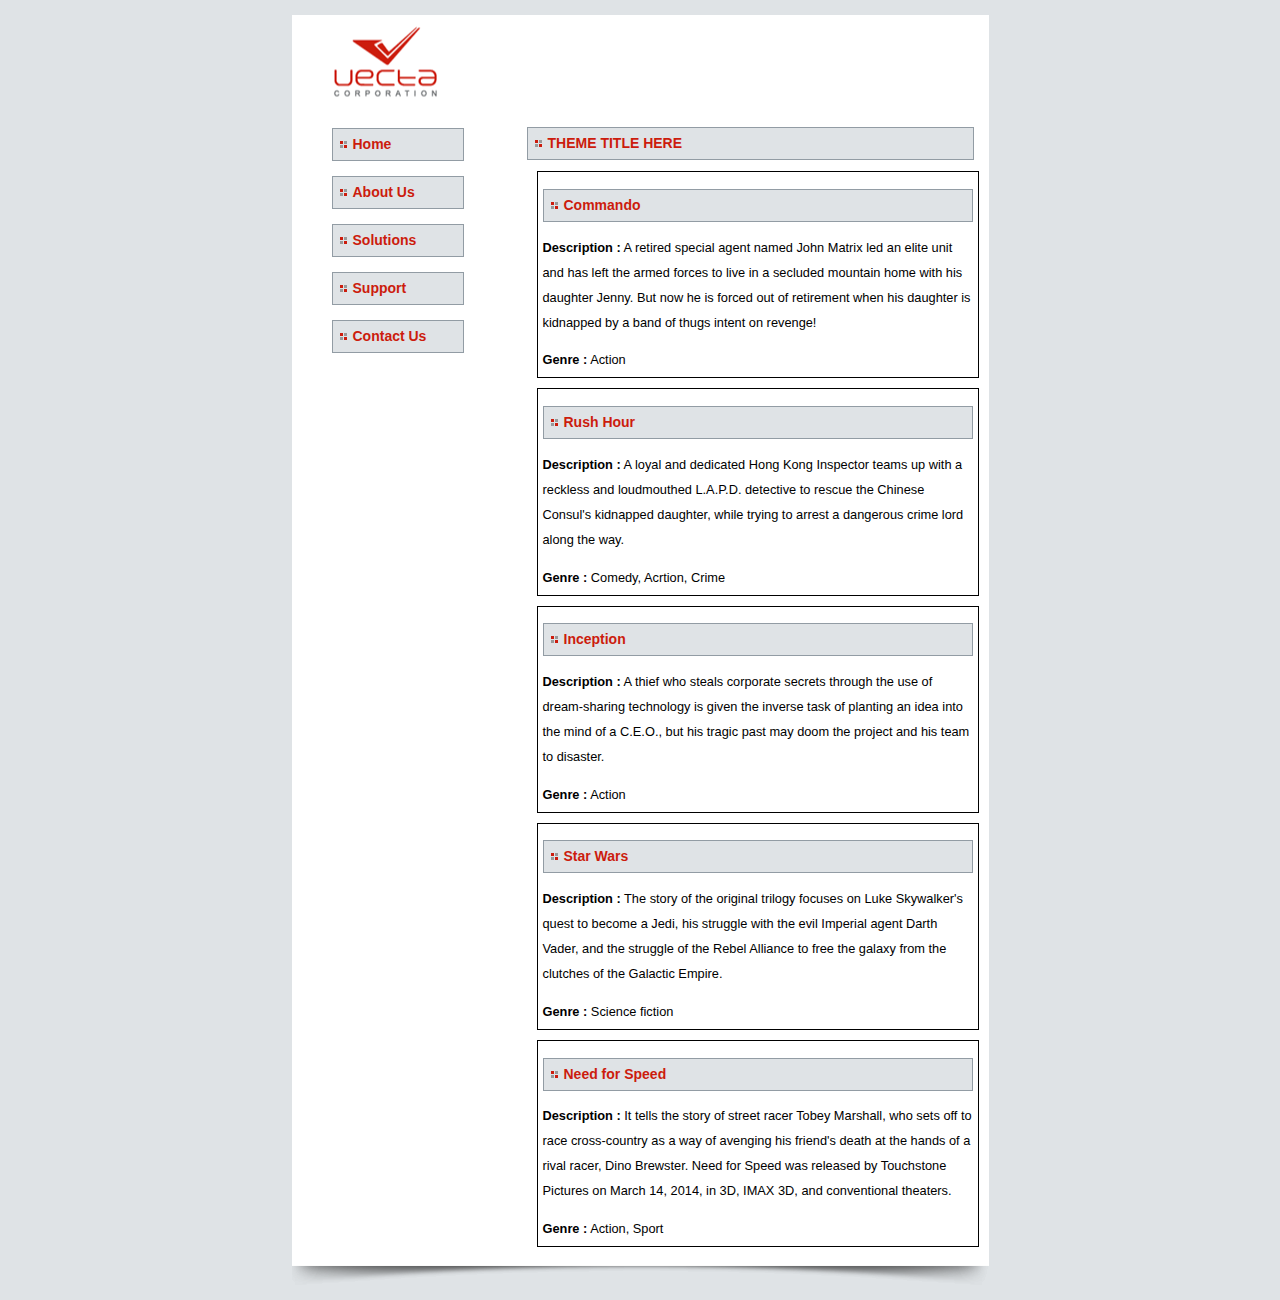
<file: WEB303As05/index.html>
<!DOCTYPE html>
<html lang="en">

<head>
	<title>Welcome to E Corp.</title>
	<link href="styles.css" type="text/css" rel="stylesheet">
</head>

<body>
	<section id="container">
		<header></header>

		<nav>
			<ul>
				<li><a href="index.html">Home</a></li>
				<li><a href="aboutus.html">About Us</a></li>
				<li><a href="solutions.html">Solutions</a></li>
				<li><a href="support.html">Support</a></li>
				<li><a href="contactus.html">Contact Us</a></li>
			</ul>
		</nav>

		<section id="content">
			<h2>THEME TITLE HERE</h2>

			<div id="content-item-list">
				<!-- sample of what your toString should output
					<div id="content-item-0">
						<h4>name here</h4>
						<p>description here</p>
						<div>category genre here</div>
					</div>
				-->
			</div>
		</section>

		<footer></footer>
	</section>

	<script src="jquery.js"></script>
	<script src="script.js"></script>
</body>

</html>
</file>
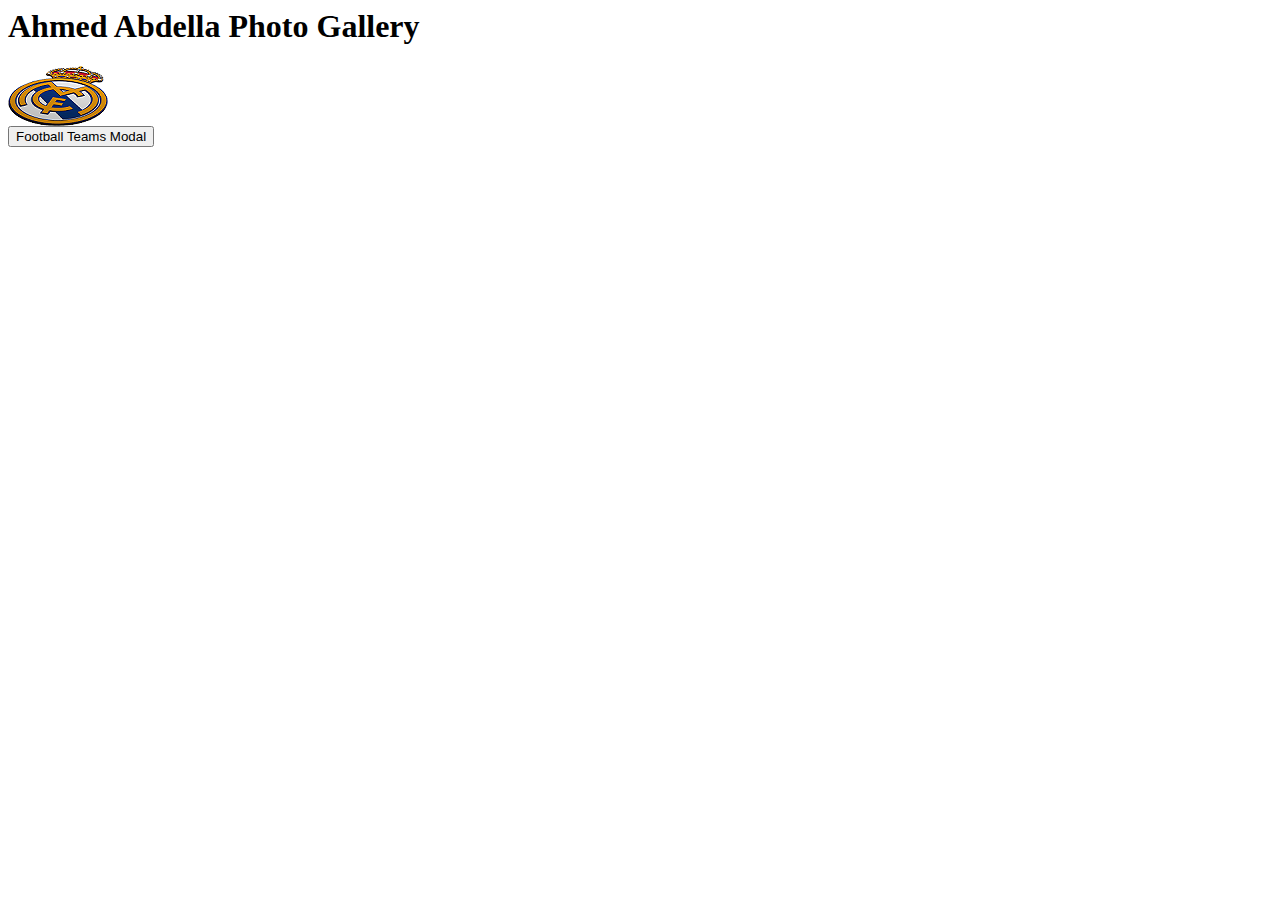
<file: WEB303As07/index.html>
<html>

<head>
    <link href="css/style.css" rel="stylesheet">
    <link href="css/photoViewer.css" rel="stylesheet">
</head>

<body>
    <h1>Ahmed Abdella Photo Gallery</h1>
    <div id="photo-viewer">
        <a href="#" class="photo-box is-loading"></a>
        <div class="photo-thumbnails">
            <a href="img/RealMadrid.jpg" class="thumbnail-anchor active" title="RealMadrid">
                <img src="img/RealMadrid-logo.png" alt="RealMadrid">
            </a>
            <a href="img/Chelsea.jpg" class="thumbnail-anchor" title="Chelsea">
                <img src="img/Chelsea-logo.png" alt="Chelsea">
            </a>
            <a href="img/Psg.jpg" class="thumbnail-anchor" title="Psg">
                <img src="img/Psg-logo.png" alt="Psg">
            </a>
            <a href="img/Barcelona.jpg" class="thumbnail-anchor" title="Barcelona">
                <img src="img/Barcelona-logo.png" alt="Barcelona">
            </a>
        </div>
    </div>

    <div id="share-options">
        <a href="img/RealMadrid.jpg" class="thumbnail-anchor active" title="RealMadrid">
            <img src="img/RealMadrid-logo.png" alt="RealMadrid">
        </a>
    </div>
    <button id="share">Football Teams Modal</button>
	<script type="text/javascript" src="js/jquery.js"></script>
    <script type="text/javascript" src="js/photoViewer.js"></script>
    <script type="text/javascript" src="js/script.js"></script>
    
</body>

</html>
</file>
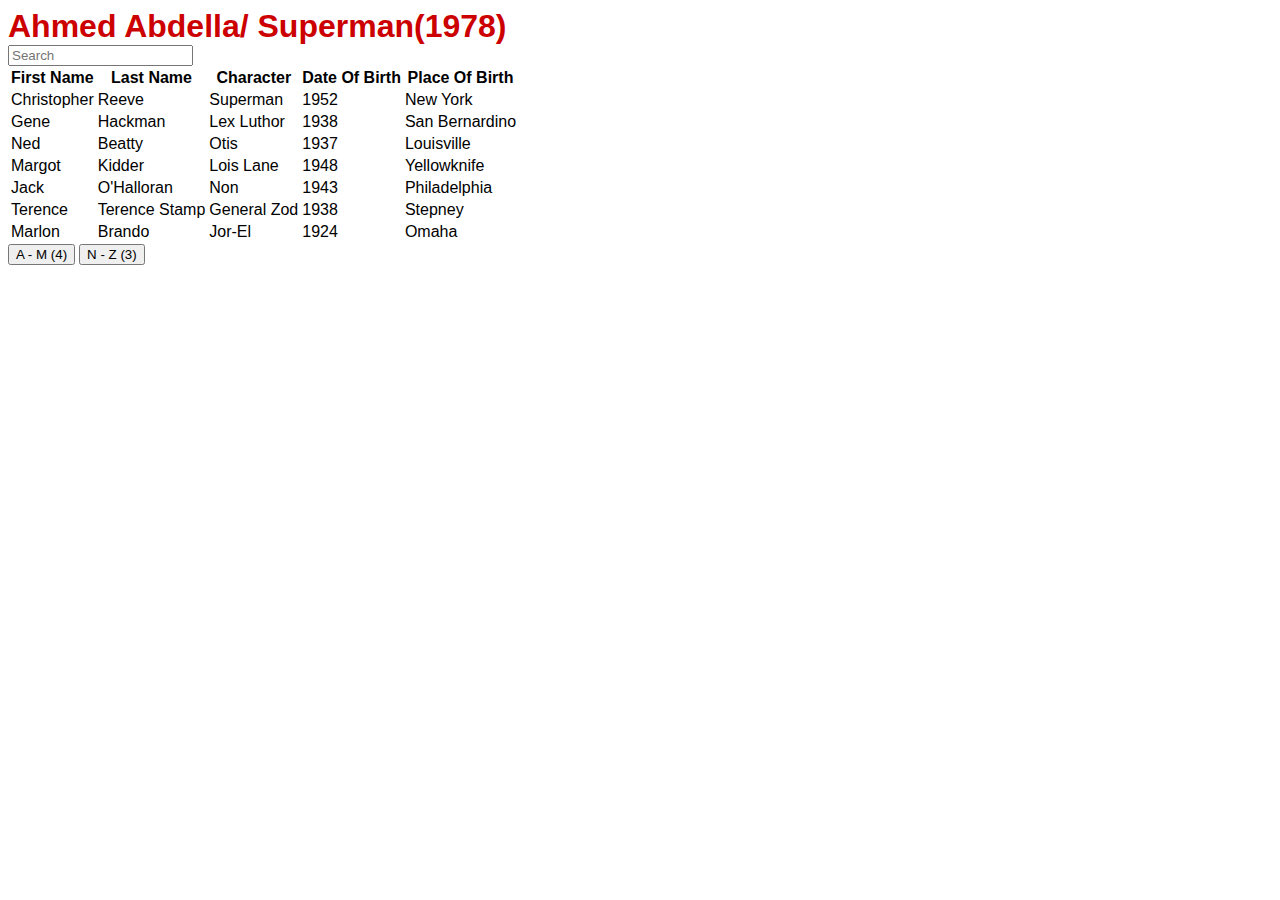
<file: WEB303As08/index.html>
<html>

<head>
    <link href="css/style.css" rel="stylesheet">
</head>

<body>
    <h1>Ahmed Abdella/ Superman(1978)</h1>

    <div>
        <input type="text" name="search" id="search"  class="form-control" placeholder="Search" />
    </div>
    
     <table id="superman_table">
                <thead>
                    <tr>
                        <th class="header"> First Name </th>
                        <th class="header">Last Name </th>
                        <th class="header">Character </th>
                        <th class="header">Date Of Birth </th>
                        <th class="header">Place Of Birth </th>
                    </tr>
                </thead>
                <tbody id="content">
                </tbody>
            </table>
    
    <div id="buttons">
       <button data-li="atom" class="btn">A - M (4) </button>
       <button data-li="ntoz" class="btn">N - Z (3)</button>
    </div>

    <script type="text/javascript" src="js/jquery.js"></script>
    <script type="text/javascript" src="js/script.js"></script>
</body>

</html>
</file>
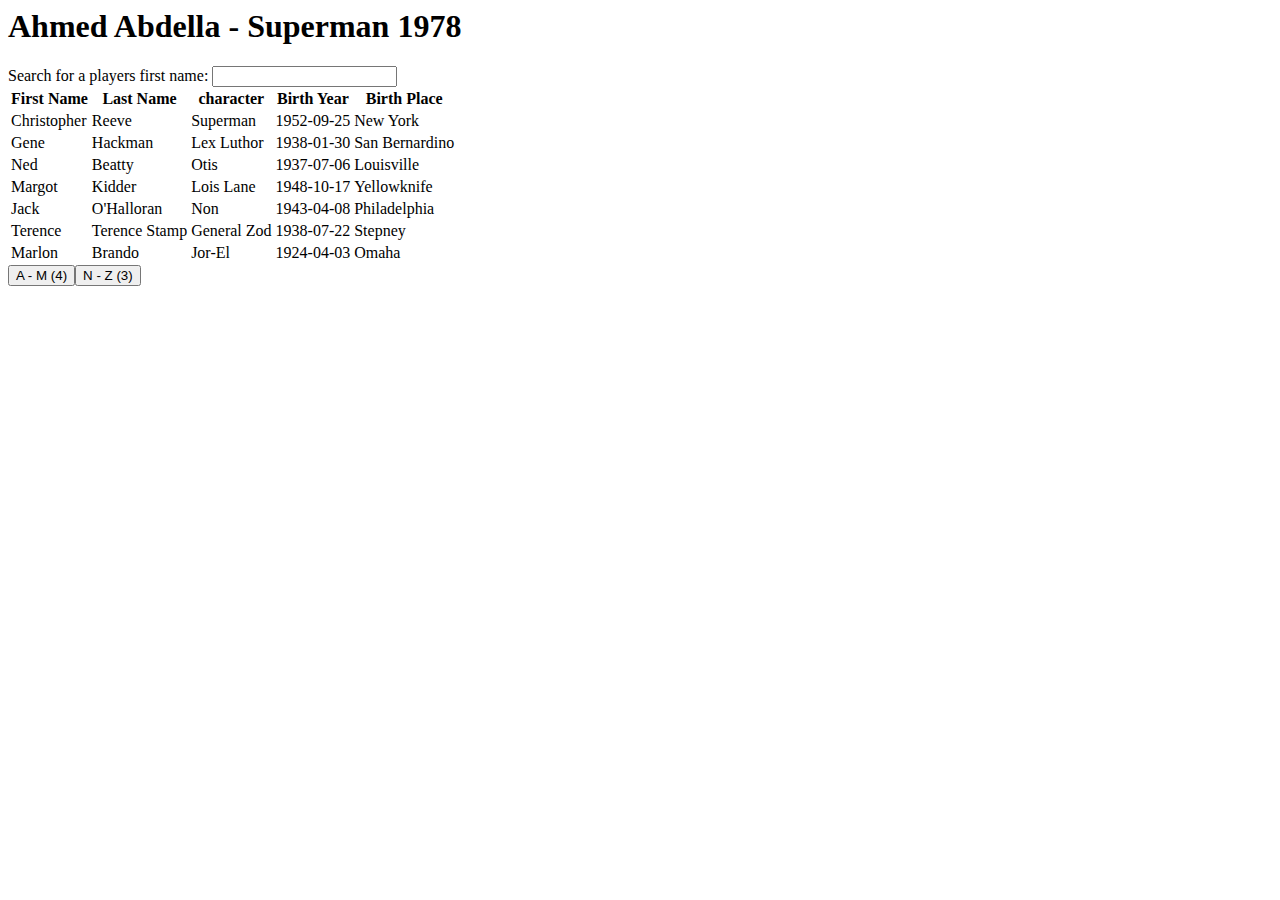
<file: WEB303As09/index.html>
<html>

<head>
    <link href="css/style.css" rel="stylesheet">
</head>

<body>
    <h1>Ahmed Abdella -  Superman 1978</h1>

    <div>
        <label>
            Search for a players first name:
            <input id="filter-search">
        </label>
    </div>
    <table class="sortable styled-better">
        <thead>
            <tr>
                <th>First Name</th>
                <th>Last Name</th>
                <th>character</th>
                <th data-sortbythis="date">Birth Year</th>
                <th>Birth Place</th>
            </tr>
        </thead>
        <tbody>

        </tbody>
    </table>

    <div id="buttons">
        <!-- 
        <button class=""> A - M</button>
        <button class="">N - Z</button> 
        -->
    </div>

    <script type="text/javascript" src="js/jquery.js"></script>
    <script type="text/javascript" src="js/script.js"></script>
</body>

</html>
</file>
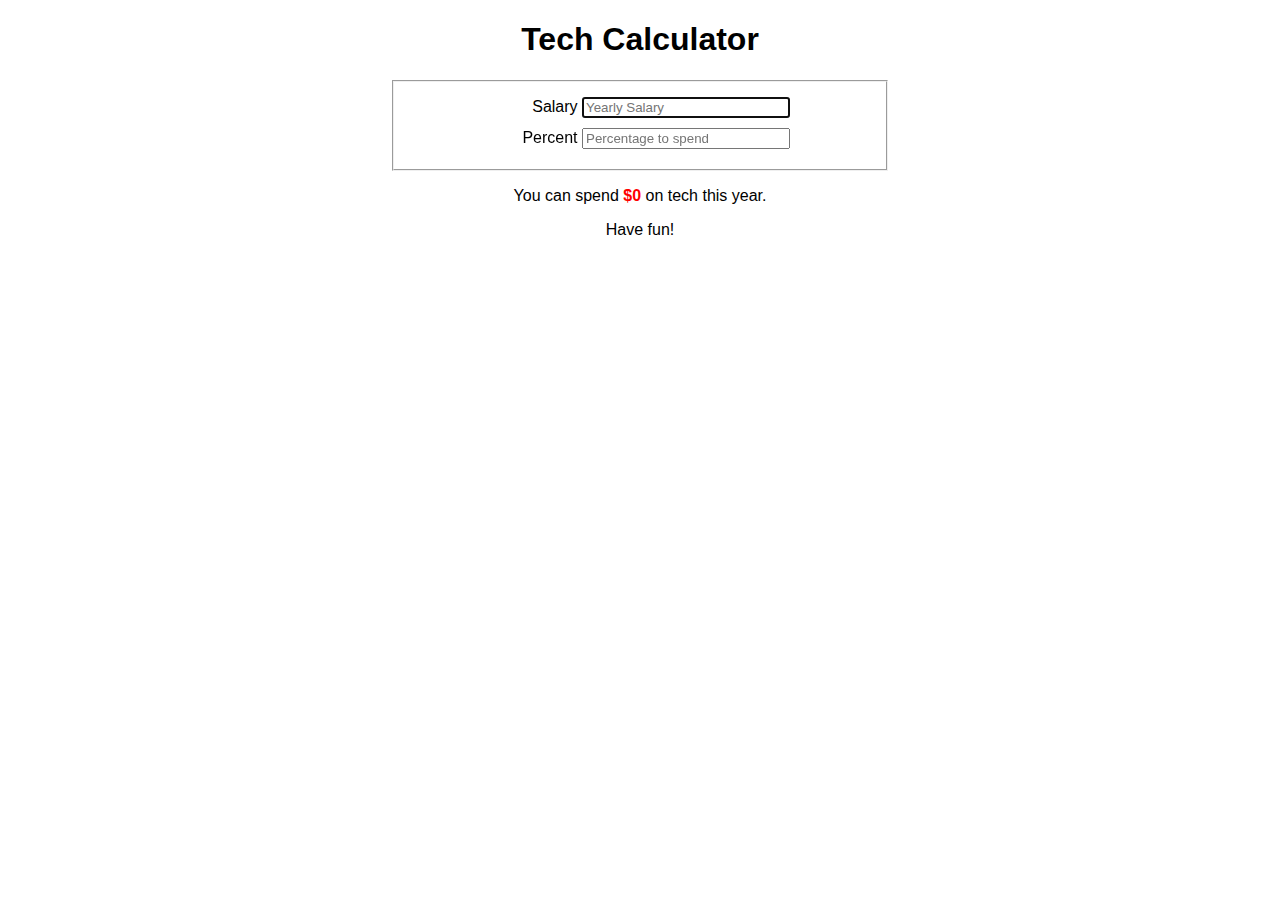
<file: WEB303As01/as01.html>
<!doctype html>
<html>

<head>
	<!-- WEB303 Assignment 1 - jQuery -->
	<meta charset="utf-8" />
	<title>Tech Calculator</title>
	<link rel="stylesheet" href="style.css" />
</head>

<body>
	<h1>Tech Calculator</h1>
	<form>
		<fieldset>
			<label>Salary
				<input type="text" id="yearly-salary" placeholder="Yearly Salary" autofocus="autofocus" /></label>
			<label>Percent
				<input type="text" id="percent" placeholder="Percentage to spend" /></label>
		</fieldset>
		<p>You can spend <span id="amount">$0</span> on tech this year.</p>
		<p>Have fun!</p>
		
		
        <script type="text/javascript" src="jquery.js"></script>
        <script type="text/javascript" src="script.js"></script>
	</form>
</body>

</html>
</file>
<file: WEB303As05/styles.css>
article,
aside,
figure,
footer,
header,
nav,
section {
  display: block;
}
body {
  font-family: Arial, Helvetica, sans-serif;
  font-size: 0.8em;
  line-height: 25px;
  background-color: #dfe3e6;
}
#container {
  background: #fff;
  width: 697px;
  margin: 15px auto 0 auto;
}
header {
  height: 100px;
  background: url('images/logo.gif') no-repeat 25px;
}
nav {
  width: 235px;
  float: left;
}
nav ul {
  list-style-type: none;
}
nav ul li a:link,
nav ul li a:visited,
#content h2 {
  font-size: 14px;
  font-weight: bold;
  background: #dfe3e6 url('images/bullet.gif') no-repeat 7px center;
  padding: 3px 0 3px 20px;
  border: solid #929ca4 1px;
  color: #cc1c0d;
}
nav ul li a:link,
nav ul li a:visited {
  width: 110px;
  margin-bottom: 15px;
  text-decoration: none;
  display: block;
}
nav ul li a:hover {
  color: #000;
  background-color: #ccc;
}
#content {
  width: 447px;
  float: left;
  background-color: #fff;
  padding-right: 15px;
}
h3,
h4 {
  margin: 0;
  color: #000080;
}
footer {
  height: 35px;
  background: url('images/footer.gif');
  clear: both;
}
</file>
<file: WEB303As07/css/style.css>
#london-wrapper, #windsor-wrapper{
    display: none;
    height: 500px;
}
</file>
<file: WEB303As07/css/photoViewer.css>
#photo-viewer {
  display: none;
}
#photo-viewer .photo-box {
  position: relative;
  display: block;
  width: 800px;
  height: 450px;
}
#photo-viewer .photo-box.is-loading::after {
  content: "Loading...";
  position: absolute;
  z-index: 10;
  color: #000;
  top: calc(50% - 20px);
  left: calc(50% - 50px);
}
#photo-viewer .photo-box img {
  position: absolute;
  max-width: 100%;
  max-height: 100%;
  top: 50%;
  left: 50%;
}
#photo-viewer .thumbnail-anchor img {
  width: 80px;
  height: 45px;
}
#photo-viewer .thumbnail-anchor img.active {
  
}
</file>
<file: WEB303As08/css/style.css>
h1 {
  color:#c00;
  font-family:sans-serif;
  font-size:2em;
  margin-bottom:0;
}

table {  
  font-family:sans-serif;

}

.zigzag {
  border-collapse:separate;
  border-spacing:.25em 1em;
 
}
</file>
<file: WEB303As09/css/style.css>
tr.found-first-name td {
    background-color: darkgreen;
    color: white;
}
</file>
<file: WEB303As01/style.css>
body {
  font-size: 16px;
  font-family: Helvetica, sans-serif;
  margin: 0 auto;
  max-width: 500px;
}

h1 {
	text-align: center;
}

label {
	display: block;
	width: 300px;
	text-align: right;
	  margin: 10px auto;
}

input[type=text] {
	width: 200px;
}

p {
	text-align: center;
}

span {
	font-weight: bold;
	color: red;
}
</file>
